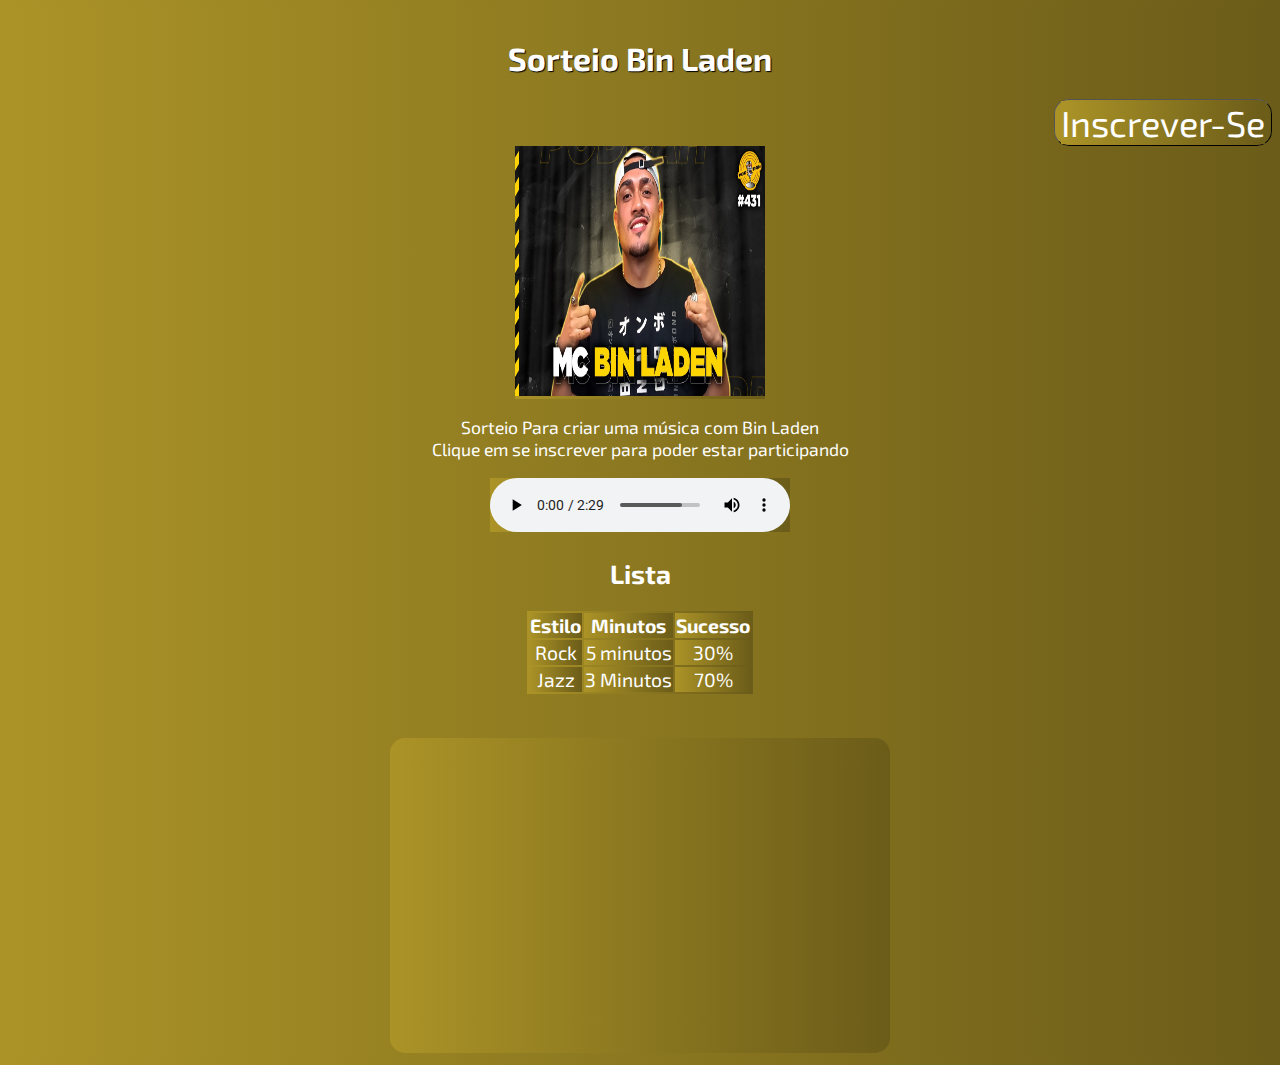
<file: index.html>
<!DOCTYPE html>
<html lang="PT-BR">
<head>
    <meta charset="UTF-8">
    <meta http-equiv="X-UA-Compatible" content="IE=edge">
    <meta name="viewport" content="width=device-width, initial-scale=1.0">
    <link rel="stylesheet" href="style.css">
    <title>Mc Bin Laden</title>
    <style>
    @import url('https://fonts.googleapis.com/css2?family=Roboto:wght@100;300;500;700&display=swap');
</style>
</head>
<body>
    <header>
        <h1>Sorteio Bin Laden</h1>
</header>
<nav class="nav">
    <button class="nav"><a href="pagina1.html" target="_self">Inscrever-Se</a></button>
</nav> 
<picture>
    <source media="(max-width:800px )" srcset="bin laden.jpg">
       <a href="https://www.todamateria.com.br/osama-bin-laden/" target="_blank"><img src="bin laden.jpg" width="250" height="250" alt="Bin Laden"></a>
</picture>
<section> 
    <p>
        Sorteio Para criar uma música com Bin Laden
        <br>
       Clique em se inscrever para poder estar participando
    </p>
   <audio src="audios/10convert.com_Gorillaz - Controllah ft. MC Bin Laden (Official Audio)_ZvRlusdjMSs.mp3" autoplay controls></audio>
      </audio>
</section>
<article>
    <h2>Lista</h2>
    <table class="list">
        <tr>
            <th>
                Estilo
            </th>
            <th>
                Minutos
            </th>
            <th>
                Sucesso
            </th>
        </tr>
        <tr>
            <td>Rock</td>
            <td>5 minutos</td>
            <td>30%</td>
        </tr>
        <tr>
            <td>Jazz</td>
            <td>3 Minutos</td>
            <td>70%</td>
        </tr>
    </table>
    <br>
    <br>
    <iframe class="yt" width="560" height="315" src="https://www.youtube.com/embed/DgSEtGTcffA" title="YouTube video player" frameborder="0" allow="accelerometer; autoplay; clipboard-write; encrypted-media; gyroscope; picture-in-picture; web-share" allowfullscreen></iframe>
</article>   
</body>
</html>
</file>
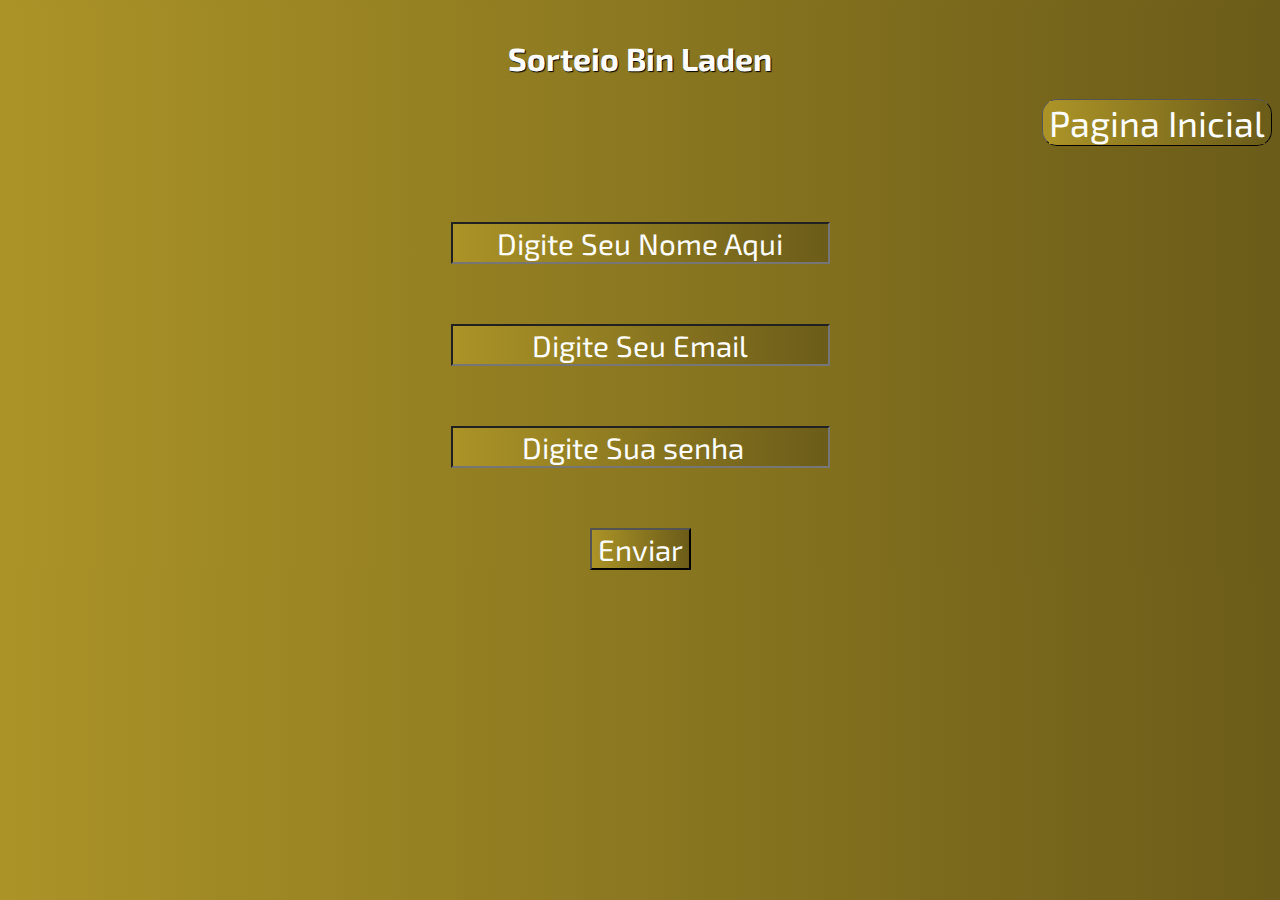
<file: pagina1.html>
<!DOCTYPE html>
<html lang="PT-BR">
<head>
    <meta charset="UTF-8">
    <meta http-equiv="X-UA-Compatible" content="IE=edge">
    <meta name="viewport" content="width=device-width, initial-scale=1.0">
    <link rel="stylesheet" href="style.css">
    <title>Mc Bin Laden</title>
</head>
<body>
    <style>
    @import url('https://fonts.googleapis.com/css2?family=Roboto:wght@100;300;500;700&display=swap');
    </style>
    <header class="titulo">
        <h1>Sorteio Bin Laden</h1>
    </header>
    <nav class="nav">
        <button class="nav"><a href="index.html" target="_self" rel="external">Pagina Inicial</a></button>
    </nav>
    <br><br><br><br>
<section>
    <form>
        <input type="text" name="nome" placeholder="Digite Seu Nome Aqui"><br><br>
        <input type="email" name="email" placeholder="Digite Seu Email"><br><br>
        <input type="number" name="number" placeholder="Digite Sua senha"> <br> <br> 
        <input type="submit" name="Enviar" value="Enviar">

    </form>
</section>
</body>
</html>
</file>
<file: style.css>
@charset "utf-8";
@font-face {
    font-family:Exo;
    src: url(Fonts/Exo2-VariableFont_wght.ttf);
}

*{
    background-image: linear-gradient(to right,#AB9327,#6B5C19 );
    font-family: Exo ;
}

header{
color: white;
text-shadow: 1px 1px 1px black;
padding-top: 10px;
text-align: center;
margin: auto;


}
.nav{
 text-decoration: none;
 color: white;
 text-align: right;
 font-size: 1.5em;
 border-width: 1px;
 border-radius: 15px;
 margin: auto;
}
.nav > a{
    text-decoration: none;
    color: white;
}
.nav > a:hover{
    transition-duration: 5seg;
    color: gold;
}

section{
color: white;
border-radius: 20px;
 border-image: 0%;
text-align: center;
margin: auto;
font-size: 1.1em;
}
article{
    color: white;
    text-align: center;
    margin: auto;
    font-size: 1.1em;
}
.list{
color: white;
text-align: center;
margin: auto;
font-size: 1.1em;
}
.yt{
text-align: center;
border-radius: 15px;
}
picture{
    margin: auto;
    text-align: center;
    border-radius: 10px;
    width: 100%;
    display: block;
}  
form{
    color: white;
    margin: auto;
    text-align: center;
    font-size: 1.4em;
    text-decoration: white;
}
iframe{
    margin: auto;
    max-width: 500px;
    min-width: 120px;
}
input{
    color: white;
    display: block;
    font-size: 1.2em;
    text-align: center;
    margin: auto;
    text-decoration: white  ;
}
input::placeholder{
    color: white;
}
</file>
